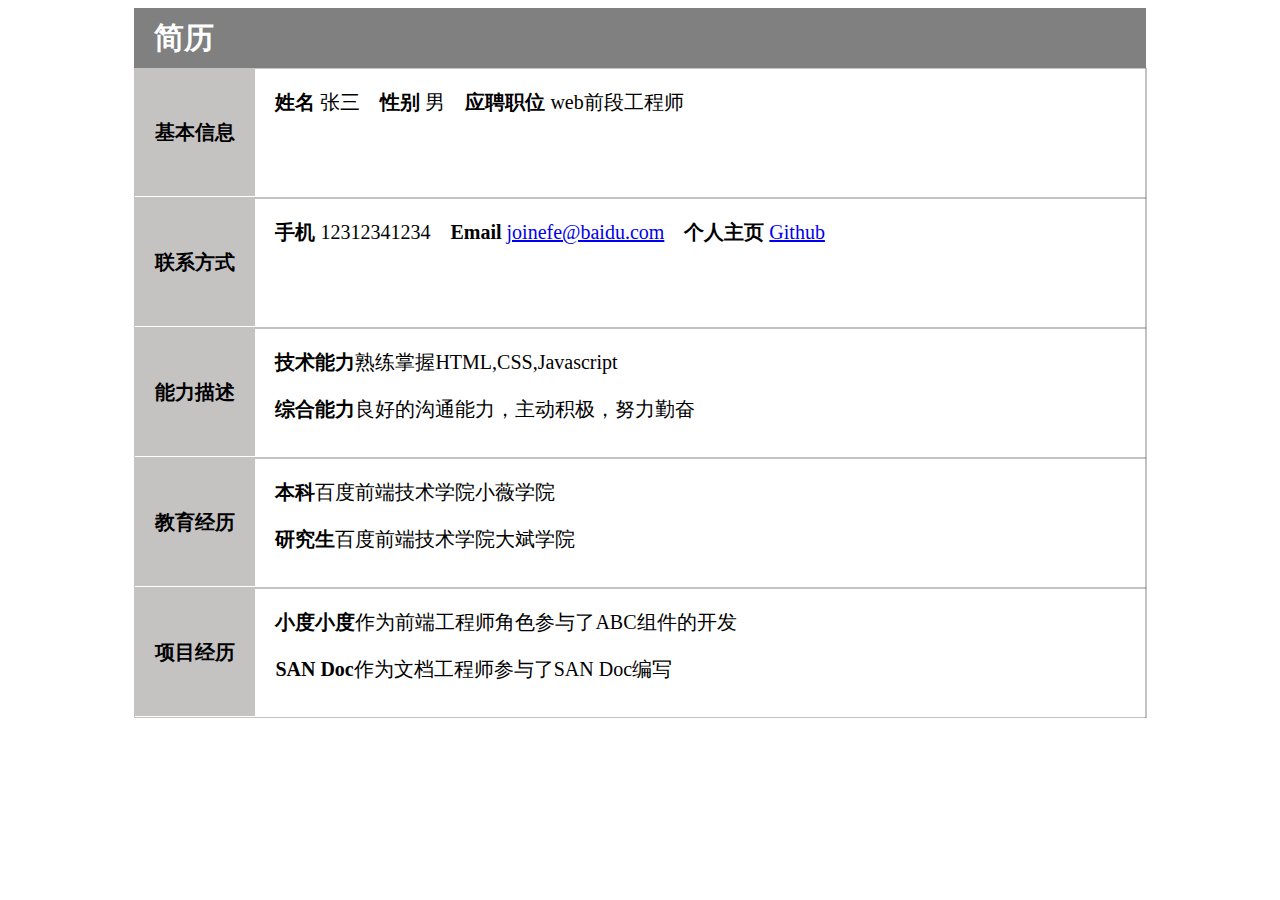
<file: index.html>
<!DOCTYPE html>
<html>
<head>
	<meta charset="UTF-8">
	<title>简历</title>
	<link rel="stylesheet" type="text/css" href="style_3.css"/>
</head>
<body>
<div class="container">
<div class="header">简历</div>
<div class="infor">
<div class="describ">
	<div class="infor_h">基本信息</div>
	<div class="infor_describ">
		<p><span class="des">姓名</span>&nbsp;张三&nbsp;&nbsp;&nbsp;&nbsp;<span class="des">性别</span>&nbsp;男&nbsp;&nbsp;&nbsp;&nbsp;<span class="des">应聘职位</span>&nbsp;web前段工程师</p>
	</div>
</div>
<div class="describ">
	<div class="infor_h">联系方式</div>
	<div class="infor_describ">
		<p><span class="des">手机</span>&nbsp;12312341234&nbsp;&nbsp;&nbsp;&nbsp;<span class="des">Email</span>&nbsp;<a href="#">joinefe@baidu.com</a>&nbsp;&nbsp;&nbsp;&nbsp;<span class="des">个人主页</span>&nbsp;<a href="#">Github</a></p>
	</div>
</div>
<div class="describ">
	<div class="infor_h">能力描述</div>
	<div class="infor_describ"> 		
		<p><span class="des block_c">技术能力</span>熟练掌握HTML,CSS,Javascript</p>		
		<p><span class="des block_c">综合能力</span>良好的沟通能力，主动积极，努力勤奋</p>	 
	</div>
</div>
<div class="describ">
	<div class="infor_h">教育经历</div>
	<div class="infor_describ">
		<p><span class="des block_c">本科</span>百度前端技术学院小薇学院</p>
		<p><span class="des">研究生</span>百度前端技术学院大斌学院</p>
	</div>
</div>
<div class="describ">
	<div class="infor_h">项目经历</div>
	<div class="infor_describ">
		<p><span class="des block_c">小度小度</span>作为前端工程师角色参与了ABC组件的开发</p>
		<p><span class="des block_c">SAN Doc</span>作为文档工程师参与了SAN Doc编写</p>
	</div>
</div>
</div>
</div>
</body>
</html>
</file>
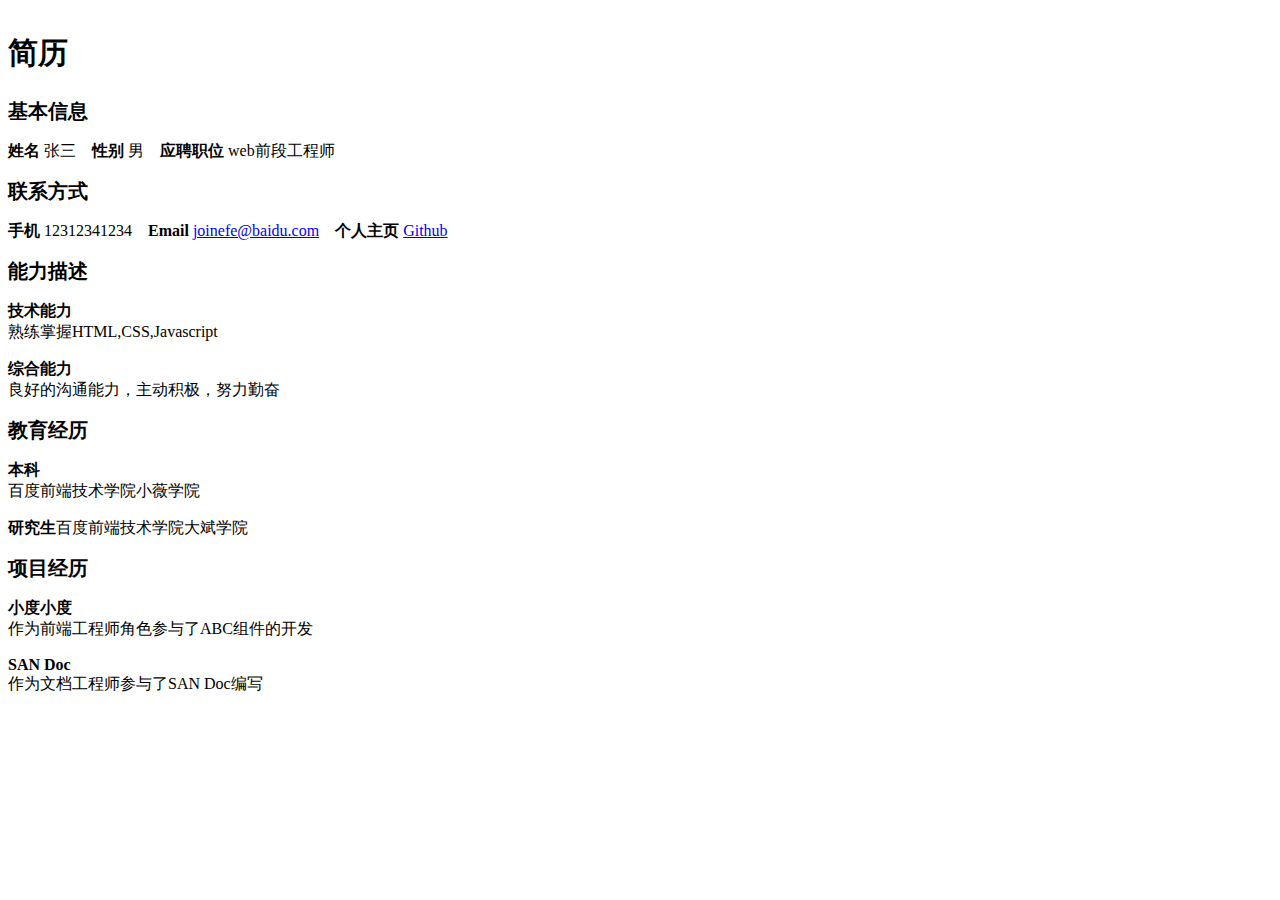
<file: resume.html>
<!DOCTYPE html>
<html>
<head>
	<meta charset="UTF-8">
	<title>简历</title>
	<link rel="stylesheet" type="text/css" href="style_1.css"/>
</head>
<body>
<div class="container">
<div class="header">简历</div>
<div class="infor">
<div class="describ">
	<div class="infor_h">基本信息</div>
	<div class="infor_describ">
		<p><span class="des">姓名</span>&nbsp;张三&nbsp;&nbsp;&nbsp;&nbsp;<span class="des">性别</span>&nbsp;男&nbsp;&nbsp;&nbsp;&nbsp;<span class="des">应聘职位</span>&nbsp;web前段工程师</p>
	</div>
</div>
<div class="describ">
	<div class="infor_h">联系方式</div>
	<div class="infor_describ">
		<p><span class="des">手机</span>&nbsp;12312341234&nbsp;&nbsp;&nbsp;&nbsp;<span class="des">Email</span>&nbsp;<a href="#">joinefe@baidu.com</a>&nbsp;&nbsp;&nbsp;&nbsp;<span class="des">个人主页</span>&nbsp;<a href="#">Github</a></p>
	</div>
</div>
<div class="describ">
	<div class="infor_h">能力描述</div>
	<div class="infor_describ"> 		
		<p><span class="des block_c">技术能力</span>熟练掌握HTML,CSS,Javascript</p>		
		<p><span class="des block_c">综合能力</span>良好的沟通能力，主动积极，努力勤奋</p>	 
	</div>
</div>
<div class="describ">
	<div class="infor_h">教育经历</div>
	<div class="infor_describ">
		<p><span class="des block_c">本科</span>百度前端技术学院小薇学院</p>
		<p><span class="des">研究生</span>百度前端技术学院大斌学院</p>
	</div>
</div>
<div class="describ">
	<div class="infor_h">项目经历</div>
	<div class="infor_describ">
		<p><span class="des block_c">小度小度</span>作为前端工程师角色参与了ABC组件的开发</p>
		<p><span class="des block_c">SAN Doc</span>作为文档工程师参与了SAN Doc编写</p>
	</div>
</div>
</div>
</div>
</body>
</html>
</file>
<file: style_3.css>
.container{
	margin:0 auto;
	width:80%;
}
.header{
	font-size: 30px;
	font-weight: bold;
	line-height: 2em;
	padding-left: 20px;
	background-color:gray;
	width:100%;
	box-sizing:border-box;
	color:white;
}
.infor{
	width:100%;
	float:left;
	background-color: white;
	box-sizing:border-box;
	border-right: 1px solid #271d1f45;
}
.describ{
    width:100%;
    overflow: auto;
	zoom:1;
	border: 1px solid #271d1f45;
}
.infor_h{
 	font-size: 20px;
	font-weight: bold;
	padding: 50px 20px;
	box-sizing: border-box;
	float:left;
	background-color:#271d1f45; 
	border-bottom: 1px solid white;
}
.infor_describ{
	font-size: 20px;
	padding-left: 20px;
	box-sizing: border-box;
	float:left;
}
.des{
	font-weight: bold;
}
</file>
<file: style_1.css>
.header{
	font-size: 30px;
	font-weight: bold;
	line-height: 3em;
}
.infor_h{
 	font-size: 20px;
	font-weight: bold;
}
.des{
	font-weight: bold;
}
.block_c{
	display:block;
}
</file>
